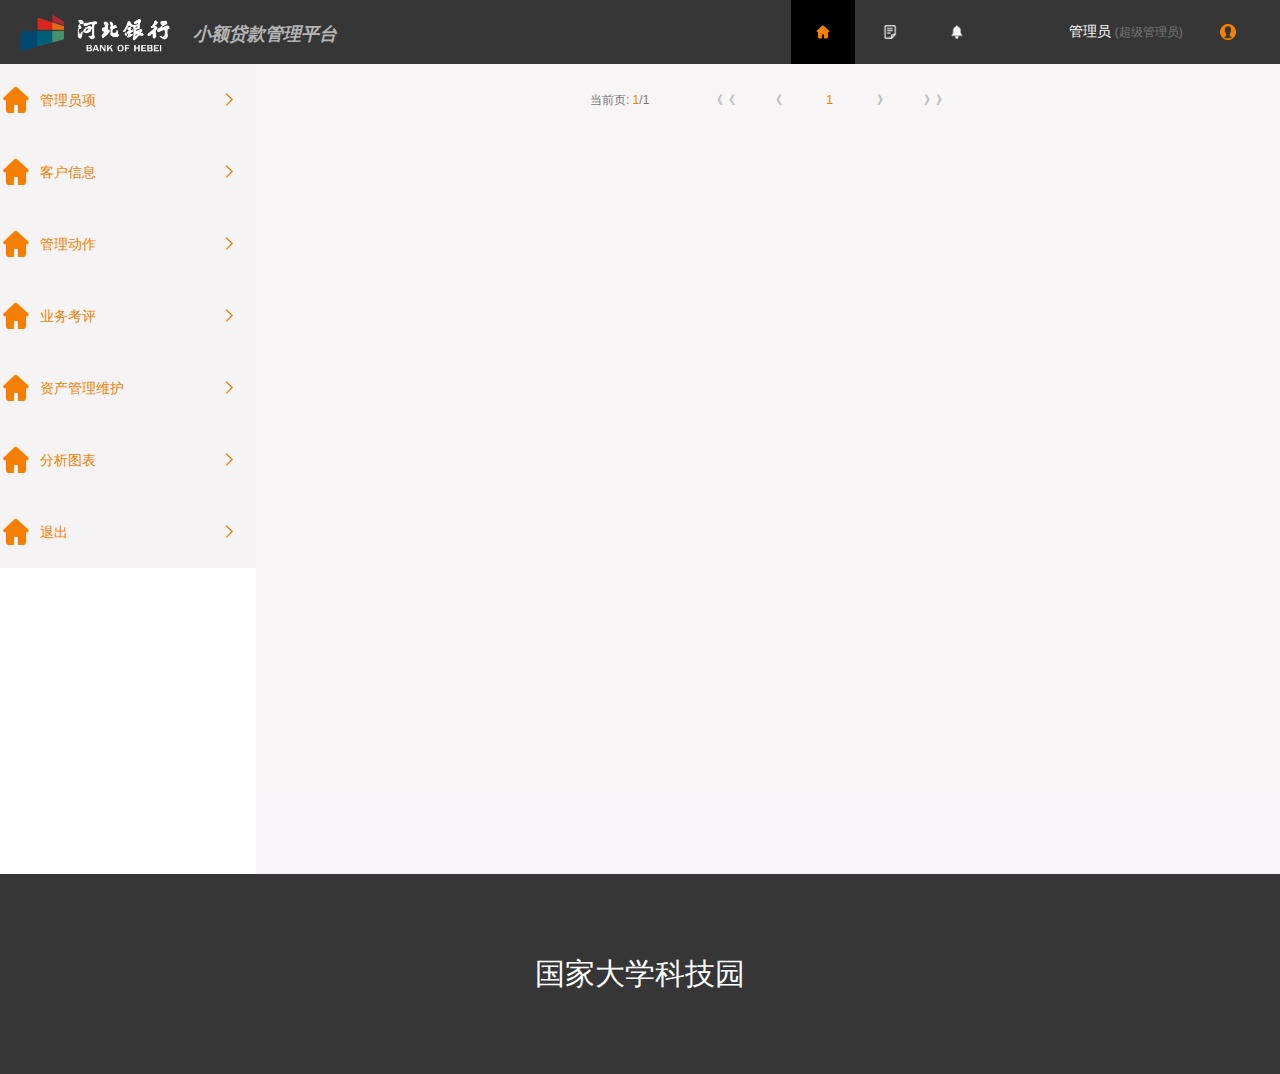
<file: index.html>
<!DOCTYPE html>
<html lang="en">

<head>
    <meta charset="UTF-8">
    <meta name="viewport" content="width=device-width, initial-scale=1.0">
    <meta http-equiv="X-UA-Compatible" content="ie=edge">
    <!-- shortcut icon 标题上的小图标 -->
    <!-- <link rel="shortcut icon" href="/favicon.ico" type="image/x-icon"> -->
    <title>小额贷款管理平台</title>
    <link rel="stylesheet" href="./css/reset.css">
    <link rel="stylesheet" href="./css/index.css">

</head>

<body>
    <!-- 页面结构 -->
    <!-- 页面头部区域 -->
    <div class="xe-header">
        <h1>
            <a href="javascript:void(0);">
                <img id="xe_logo" src="./sources/images/logo2.png" alt="小额贷款平台">
            </a>
        </h1>
        <h2>
            小额贷款管理平台
        </h2>
        <ul class="h-navs">
            <li class="selected">
                <a href="javascript:void(0);"></a>
            </li>
            <li>
                <a href="javascript:void(0);"></a>
            </li>
            <li>
                <a href="javascript:void(0);"></a>
            </li>
            <li>
                <a href="javascript:void(0);">
                    <span>管理员</span>
                    <span>(超级管理员)</span>
                </a>
            </li>
            <li>
                <a href="javascript:void(0);"></a>
            </li>
        </ul>
        <div style="clear: both;"></div>
    </div>

    <!-- 页面内容区域 -->
    <div class="xe-main">
        <div class="main-left">
            <ul id="main_navs">

            </ul>
        </div>
        <style>
            .show {
                width: 100%;
                height: 100%;
                display: none;
            }
            .show:nth-child(1){
                background: burlywood;
            }
            .show:nth-child(2){
                background: red;
            }
            .show:nth-child(3){
                background: blue;
            }
            .show:nth-child(4){
                background: yellow;
            }
            
        </style>
        <div class="main-right">
            <div id="show">
                <!-- <div class="show">1</div>
                <div class="show">2</div>
                <div class="show">3</div>
                <div class="show">4</div> -->
                <!-- <div class="show-header">

                </div> -->
                <!-- <div class="table-wrapper">
                    <div class="table">
                        <ul class="th">
                            <li>th1</li>
                            <li>th2</li>
                            <li>th3</li>
                            <li>th4</li>
                            <li>th5</li>
                            <li>th6</li>
                            <li>th7</li>
                            <li>th8</li>
                            <li>th9</li>
                            <li>th10</li>
                            <li>th11</li>
                            <li>th12</li>
                            <li>th13</li>
                            <li>th14</li>
                            <li>th15</li>
                            <li>th16</li>
                            <li>th17</li>
                            <li>th18</li>
                            <li>th19</li>
                            <li>th20</li>
                            <li>th21</li>
                            <li>th22</li>
                            <li>th23</li>
                            <li>th24</li>
                            <li>th25</li>
                            <li>th26</li>
                            <li>th27</li>
                            <li>th28</li>
                            <li>th29</li>
                            <li>th30</li>
                        </ul>
                        <div id="t_body">
                            <ul class="tr">
                                <li>tr1</li>
                                <li>tr2</li>
                                <li>tr3</li>
                                <li>tr4</li>
                                <li>tr5</li>
                                <li>tr6</li>
                                <li>tr7</li>
                                <li>tr8</li>
                                <li>tr9</li>
                                <li>tr10</li>
                                <li>tr11</li>
                                <li>tr12</li>
                                <li>tr13</li>
                                <li>tr14</li>
                                <li>tr15</li>
                                <li>tr16</li>
                                <li>tr17</li>
                                <li>tr18</li>
                                <li>tr19</li>
                                <li>tr20</li>
                                <li>tr21</li>
                                <li>tr22</li>
                                <li>tr23</li>
                                <li>tr24</li>
                                <li>tr25</li>
                                <li>tr26</li>
                                <li>tr27</li>
                                <li>tr28</li>
                                <li>tr29</li>
                                <li>tr30</li>
                            </ul>
                        </div>
                        
                      
                    </div>
                </div> -->

                <div class="pages">
                    <ul>
                        <li>
                            <a href="javascript:void(0)">
                                当前页: <span style="color: #f47f03;">1</span>/<span>1</span>
                            </a>
                        </li>
                        <li><a href="javascript:void(0)">《《</a></li>
                        <li><a href="javascript:void(0)">《</a></li>
                        <li class="sub-pages">
                            <ul>
                                <li><a href="javascript:void(0)" style="color: #f47f03;">1</a></li>
                            </ul>
                        </li>
                        <li><a href="javascript:void(0)">》</a></li>
                        <li><a href="javascript:void(0)">》》</a></li>
                    </ul>
                </div> 
                
            </div>
            <!-- <div id="data_show">
                <div class="row">
                    <div class="col"></div>
                    <div class="col"></div>
                </div>
                <div class="row">
                    <div class="col"></div>
                </div>
                <div class="row">
                    <div class="col"></div>
                </div>
            </div> -->
        </div>
    </div>
    <!-- 页脚 -->
    <div class="xe-footer">
        <p>国家大学科技园</p>
    </div>
    <!-- <input type="text" placeholder=""> -->

</body>
<script src="./js/echarts.js"></script>
<script src="./js/index.js"></script>
<script>
    window.onload = function () {
        createLeftNavs('main_navs');
        initTree('main_navs');
        // createPages('pages',2);
        // var el = getContentWrapper();
        // for(var i = 0; i< 21;i++){
        //     pages_total_data.push(i);
        // }

        // showPage(el,1);
        getCarsAndHourse();
    }
</script>

</html>
</file>
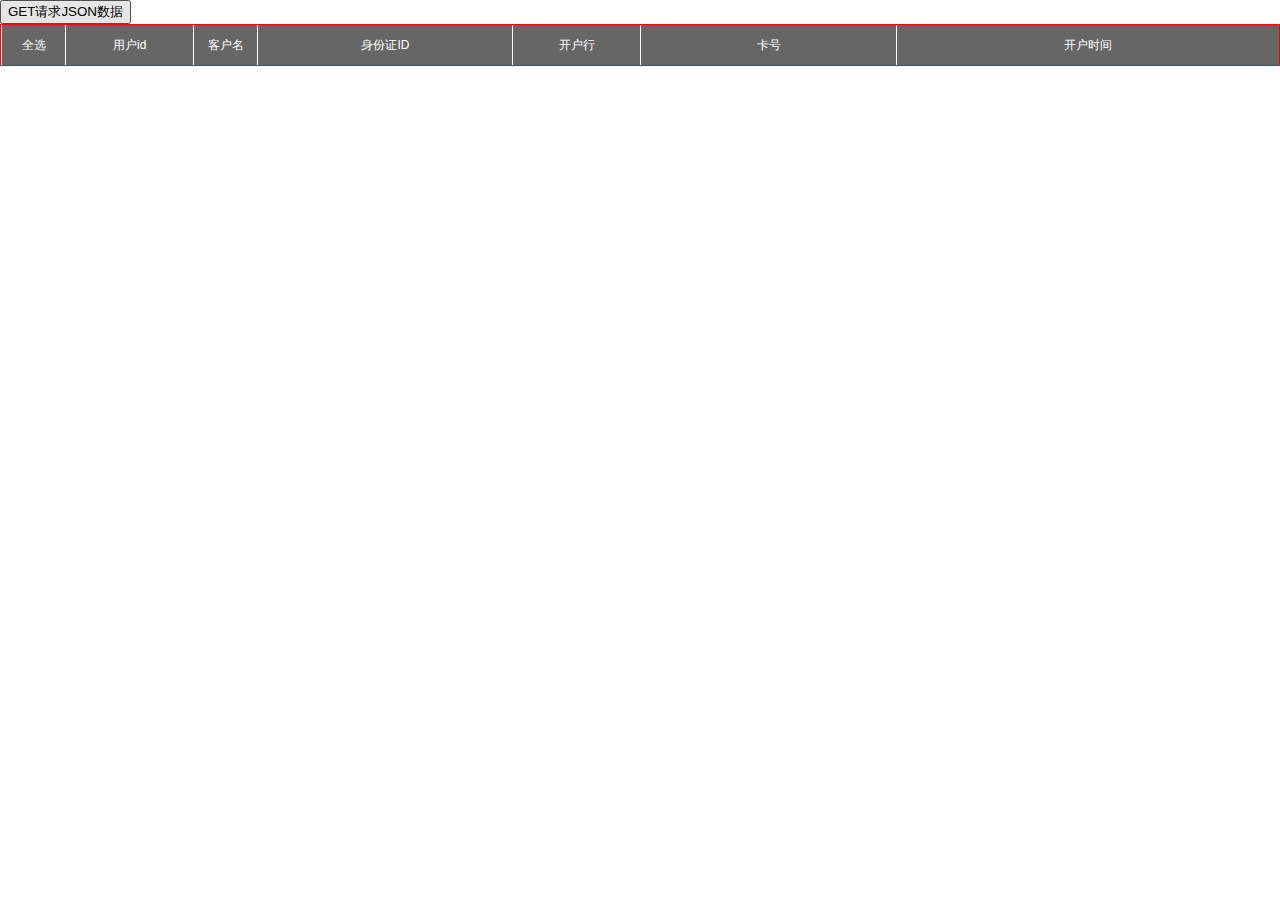
<file: getjsondata.html>
<!DOCTYPE html>
<html lang="en">
<head>
    <meta charset="UTF-8">
    <meta name="viewport" content="width=device-width, initial-scale=1.0">
    <meta http-equiv="X-UA-Compatible" content="ie=edge">
    <title>原生JS Ajax 获取JSON数据</title>
    <link rel="stylesheet" href="./css/reset.css">
    <style>

        #show {
            border: 1px solid red;
            height: 100%;
            min-width: 1024px;
            
        }

        #show > ul {
            width: 100%;
            overflow: hidden;
        }

        #show > ul > li {
            float: left;
            line-height: 40px;
            text-align: center;
            height: 40px;
            /* border: 1px solid yellow; */
            background: #fff;
        }

        #show > ul > li:nth-child(1),#show > ul > li:nth-child(3){
            width: 5%;
        }
        #show > ul > li:nth-child(2),#show > ul > li:nth-child(5){
            width: 10%;
        }
        #show > ul > li:nth-child(4),#show > ul > li:nth-child(6){
            width: 20%;
        }
        #show > ul > li:nth-child(7){
            width: 30%;
            
        }

        #show > ul > li > a{
            color: #fff;
            background: #666;
            display: inline-block;
            width: 100%;
            height: 100%;
            margin-left: 1px;
        }
        
        #content > ul {
            overflow: hidden;
        }
        #content > ul > li {
            float: left;
        }



    </style>
</head>
<body>
    <button>GET请求JSON数据</button>
    <div id="show"></div>
</body>
<script>

    function createList(id,tdata){
        var wrapper = document.getElementById(id);
        var t_head = document.createElement('ul');
        for(var i = 0; i < tdata.length; i++){
            var rol = document.createElement('li');
            var a_el = document.createElement('a');
            a_el.innerText = tdata[i];
            a_el.setAttribute('href','javascript:void(0);');
            rol.appendChild(a_el);
            t_head.appendChild(rol);
        }
        wrapper.appendChild(t_head);
        var content = document.createElement('div');

        content.setAttribute('id','content');
        wrapper.appendChild(content);

    }

    function addrow(id,data){
        console.log('before:',data);
        var row = document.createElement('ul');
        data.unshift('1111');
        console.log(data);
        for(var i = 0;i < data.length;i++){
            var col = document.createElement('li');
            var a_el = document.createElement('a');
            console.log(data[i]);
            a_el.innerText = data[i];
            a_el.setAttribute('href','javascript:void(0);');
            col.appendChild(a_el);
            row.appendChild(col);
        }
        document.getElementById(id).appendChild(row);
    }


    //1.1首先要获取数据 服务器数据
    // 1.2 使用 原生JS中的Ajax技术（无刷新技术)
    function initUI(){
        var btn = document.getElementsByTagName('button')[0];
        btn.onclick = function(){
            // 1.3 声明一个原生JS Ajax对象
            var xhr = null;
            if(window.XMLHttpRequest){//主流浏览器自带
                xhr = new XMLHttpRequest();
            }else{//ie 5 6
                xhr = new ActiveXObject('Microsoft.XMLHTTP');
            }
            //1.4配置请求
            var url = 'http://127.0.0.1:8885/getdata';
            xhr.open('GET',url,true);
            xhr.send();
            xhr.onreadystatechange = function () {
                if (4 == xhr.readyState){
                    if(200 == xhr.status){
                        // console.log(xhr.responseText);
                        //uname uid time openBank uidnumber zhanghao
                        var obj = JSON.parse(xhr.responseText);
                        // console.log(obj);
                        for(var i = 0; i < obj.length;i++){
                            var item = obj[i];
                            var dd = [];
                            dd.push(item['uid']);
                            dd.push(item['uname']);
                            dd.push(item['uidnumber']);
                            dd.push(item['openBank']);
                            dd.push(item['zhanghao']);
                            dd.push(item['time']);
                            console.log(dd);
                            addrow('content',dd);
                        }


                    }
                }
            }
        }

        //2 动态添加数据
        var dd = ['全选','用户id','客户名','身份证ID','开户行','卡号','开户时间'];
        
        createList('show',dd);
       

    }
    window.onload = initUI;
</script>
</html>
</file>
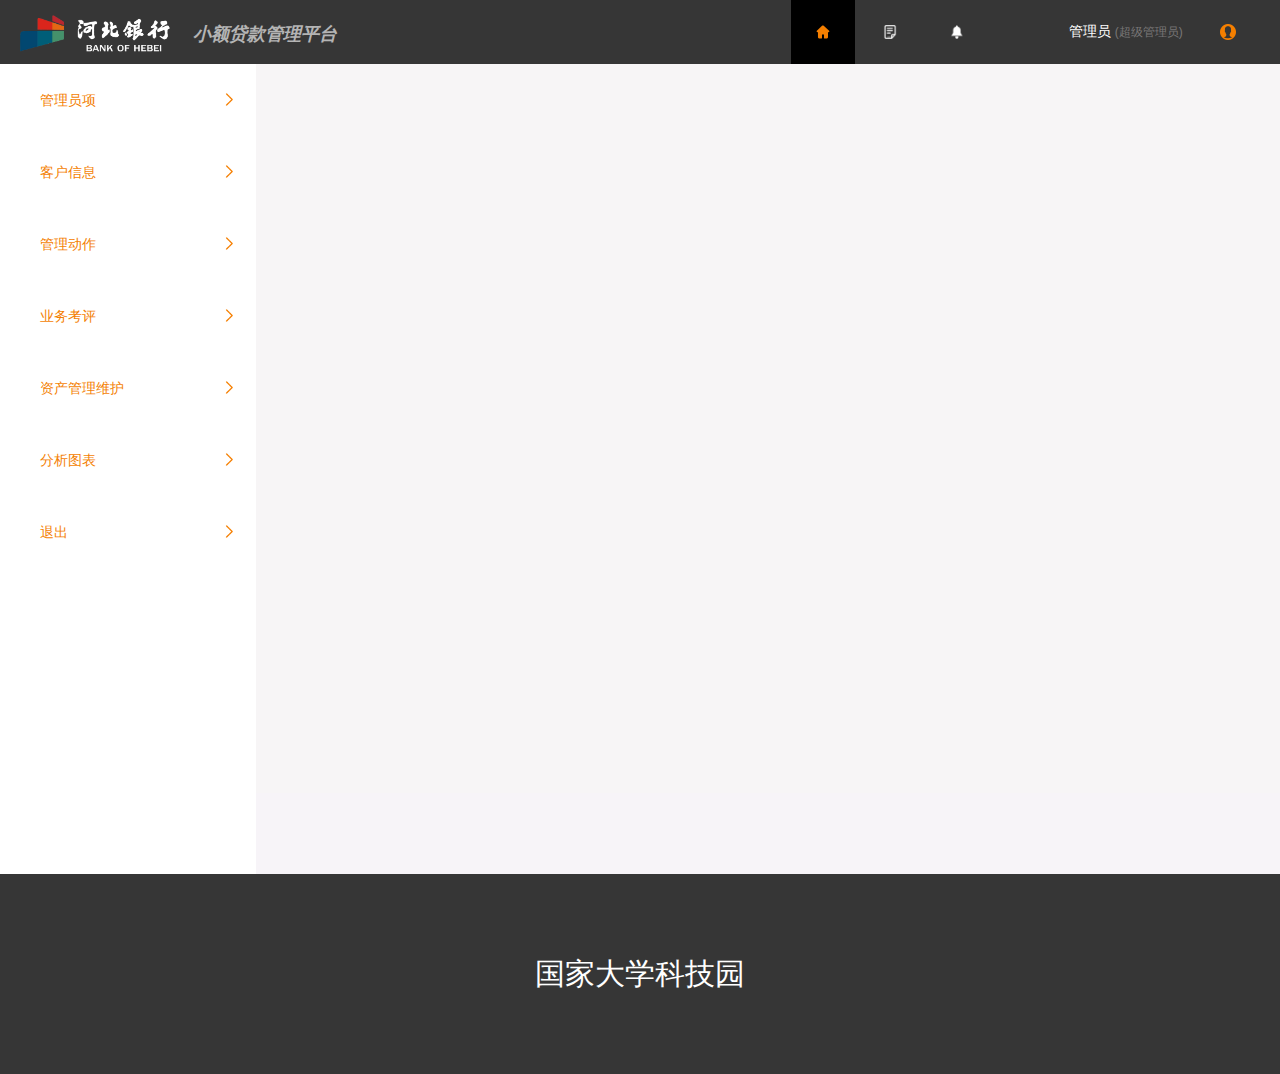
<file: index_old.html>
<!DOCTYPE html>
<html lang="en">

<head>
    <meta charset="UTF-8">
    <meta name="viewport" content="width=device-width, initial-scale=1.0">
    <meta http-equiv="X-UA-Compatible" content="ie=edge">
    <!-- shortcut icon 标题上的小图标 -->
    <!-- <link rel="shortcut icon" href="/favicon.ico" type="image/x-icon"> -->
    <title>小额贷款管理平台</title>
    <link rel="stylesheet" href="./css/reset.css">
    <link rel="stylesheet" href="./css/index.css">


</head>

<body>
    <!-- 页面结构 -->
    <!-- 页面头部区域 -->
    <div class="xe-header">
        <h1>
            <a href="javascript:void(0);">
                <img id="xe_logo" src="./sources/images/logo2.png" alt="小额贷款平台">
            </a>
        </h1>
        <h2>
            小额贷款管理平台
        </h2>
        <ul class="h-navs">
            <li class="selected">
                <a href="javascript:void(0);"></a>
            </li>
            <li>
                <a href="javascript:void(0);"></a>
            </li>
            <li>
                <a href="javascript:void(0);"></a>
            </li>
            <li>
                <a href="javascript:void(0);">
                    <span>管理员</span>
                    <span>(超级管理员)</span>
                </a>
            </li>
            <li>
                <a href="javascript:void(0);"></a>
            </li>
        </ul>
        <div style="clear: both;"></div>
    </div>

    <!-- 页面内容区域 -->
    <div class="xe-main">
        <div class="main-left">
            <ul id="main_navs">
                <li>
                    <b></b>
                    <a href="javascript:void(0);">管理员项</a>
                    <ul class="sub-item">
                        <li>
                            <a href="javascript:void(0)">11</a>
                        </li>
                        <li>
                            <a href="javascript:void(0)">12</a>
                        </li>
                        <li>
                            <a href="javascript:void(0)">13</a>
                        </li>
                        <li>
                            <a href="javascript:void(0)">14</a>
                        </li>
                        <li>
                            <a href="javascript:void(0)">15</a>
                        </li>
                        <li>
                            <a href="javascript:void(0)">16</a>
                        </li>
                        <li>
                            <a href="javascript:void(0)">17</a>
                        </li>
                        <li>
                            <a href="javascript:void(0)">18</a>
                        </li>
                        <li>
                            <a href="javascript:void(0)">19</a>
                        </li>
                        <li>
                            <a href="javascript:void(0)">110</a>
                        </li>
                        <li>
                            <a href="javascript:void(0)">111</a>
                        </li>
                    </ul>
                </li>
                <li>
                    <b></b>
                    <a href="javascript:void(0);">客户信息</a>
                    <ul class="sub-item">
                        <li>
                            <a href="javascript:void(0)">21</a>
                        </li>
                        <li>
                            <a href="javascript:void(0)">22</a>
                        </li>
                        <li>
                            <a href="javascript:void(0)">23</a>
                        </li>
                        <li>
                            <a href="javascript:void(0)">24</a>
                        </li>
                        <li>
                            <a href="javascript:void(0)">25</a>
                        </li>
                        <li>
                            <a href="javascript:void(0)">26</a>
                        </li>
                    </ul>
                </li>
                <li>
                    <b></b>
                    <a href="javascript:void(0);">管理动作</a>
                    <ul class="sub-item">
                        <li>
                            <a href="javascript:void(0)">41</a>
                        </li>
                        <li>
                            <a href="javascript:void(0)">42</a>
                        </li>
                        <li>
                            <a href="javascript:void(0)">43</a>
                        </li>
                        <li>
                            <a href="javascript:void(0)">44</a>
                        </li>
                        <li>
                            <a href="javascript:void(0)">45</a>
                        </li>
                        <li>
                            <a href="javascript:void(0)">46</a>
                        </li>
                    </ul>
                </li>
                <li>
                    <b></b>
                    <a href="javascript:void(0);">业务考评</a>
                    <ul class="sub-item">
                        <li>
                            <a href="javascript:void(0)">31</a>
                        </li>
                        <li>
                            <a href="javascript:void(0)">32</a>
                        </li>
                        <li>
                            <a href="javascript:void(0)">33</a>
                        </li>
                        <li>
                            <a href="javascript:void(0)">34</a>
                        </li>
                    </ul>
                </li>
                
                <li>
                    <b></b>
                    <a href="javascript:void(0);">资产管理维护</a>
                    <ul class="sub-item">
                        <li>
                            <a href="javascript:void(0)">51</a>
                        </li>
                        <li>
                            <a href="javascript:void(0)">52</a>
                        </li>
                        <li>
                            <a href="javascript:void(0)">53</a>
                        </li>
                        <li>
                            <a href="javascript:void(0)">54</a>
                        </li>
                        <li>
                            <a href="javascript:void(0)">55</a>
                        </li>
                    </ul>
                </li>
                <li>
                    <b></b>
                    <a href="javascript:void(0);">分析图表</a>
                    <ul class="sub-item">
                        <li>
                            <a href="javascript:void(0)">61</a>
                        </li>
                        <li>
                            <a href="javascript:void(0)">62</a>
                        </li>
                    </ul>
                </li>
                <li>
                    <b></b>
                    <a href="javascript:void(0);">退出</a>
                    <ul class="sub-item">
                        <li>
                            <a href="javascript:void(0)">71</a>
                        </li>
                        <li>
                            <a href="javascript:void(0)">72</a>
                        </li>
                        <li>
                            <a href="javascript:void(0)">73</a>
                        </li>
                    </ul>
                </li>
            </ul>
        </div>
        <div class="main-right">
            <div id="show">
                
            </div>
        </div>
    </div>
    <!-- 页脚 -->
    <div class="xe-footer">
        <p>国家大学科技园</p>
    </div>


</body>
<script>

    var data1 = ['管理员项','客户信息','管理动作','业务考评','资产管理维护','分析图表','退出'];
    var data2 = [['权限分配','部门设置','员工管理','押品设置','操作纪录', "客户性质", "货款产品", "收款方式", "合作银行", "全部银行", "渠道"],
    ['费用发放', '相关人员', '客户照片','数据导入', '贷款明细','还款明细'],
    ['客户签约', '签约审核', '风控验收', '货款到款', '货款发放', '客户调查'],
    ['业绩情况','市场开放','市场维护','费用支出'],
    ['资产管理','设备设置','设备保修','保修审核','已审核问题'],
    ['月日均变化图','贷款笔数变化图'],
    ['通知','个人资料','退出']];

    // array = [1,2,3];
    // array2 = [[11],[21],[31]];
    // array[0] = 1;
    // array[1][1] = 2;
    // [1,11,2,21,3,31]
    var datas = new Array();
    for(var i = 0;i<data1.length;i++){
        datas.push(data1[i]);
        // datas.push(data2[i]);
        var dd = data2[i];
        for(var j = 0; j < dd.length ;j++){
            
            datas.push(dd[j]);
        }
        // if(i == 0)break;
    }
    console.log(datas);


    function initTree(t) {
        var tree = document.getElementById(t);

        var lists = tree.getElementsByTagName('li');
        for (var i = 0; i < lists.length; i++) {
            var item = lists[i];//li
            (function (num) {
                var sub_ul = item.getElementsByTagName('ul');
                var a_el = item.getElementsByTagName('a');
                var b_el = item.getElementsByTagName('b');
                if (sub_ul.length != 0) {
                    sub_ul[0].style.display = 'none';
                    a_el[0].onclick = function () {
                        if (sub_ul[0].style.display == 'block') {
                            sub_ul[0].style.display = 'none';
                            b_el[0].style.backgroundImage = 'url("./sources/images/arrow-right.png")';
                        } else {
                            sub_ul[0].style.display = 'block';
                            b_el[0].style.backgroundImage = 'url("./sources/images/arrow-down.png")';
                        }
                    }
                } else {
                    
                    a_el[0].onclick = function () {
                        var li_el = this.parentNode.parentNode.getElementsByTagName('li');
                        for (var i = 0; i < li_el.length; i++) {
                            var sub_a = li_el[i].getElementsByTagName('a');
                            // sub_a[0].classList.remove('item-selected');
                            sub_a[0].style.borderLeft = '4px solid #f8f6f7';
                        }
                        // this.classList.add('item-selected');
                        this.style.borderLeft = '4px solid #f47f03';
                        console.log(datas[num]);
                        document.getElementById('show').innerText = datas[num];
                        
                    }
                }

            })(i);
        }

    }

    function createLeftNavs(id){
        var ul_el = document.getElementById(id);
        if (data1.length != 0){
            for(var i = 0;i < data1.length;i++){
                var li = document.createElement('li');
                var a = document.createElement('a');
                a.innerText = data1[i];
                li.appendChild(a);
                var sub_ul = document.createElement('ul');
                for(var j = 0;j<data2[i].length;j++){
                    var li = document.createElement('li');
                    var a = document.createElement('a');
                    a.innerText = data2[i][j];
                    li.appendChild(a);
                    sub_ul.appendChild(li);
                }
                li.appendChild(sub_ul);
                ul_el.appendChild(li);
            }
        }

    }


    window.onload = function () {
        initTree('main_navs');
    }
</script>

</html>
</file>
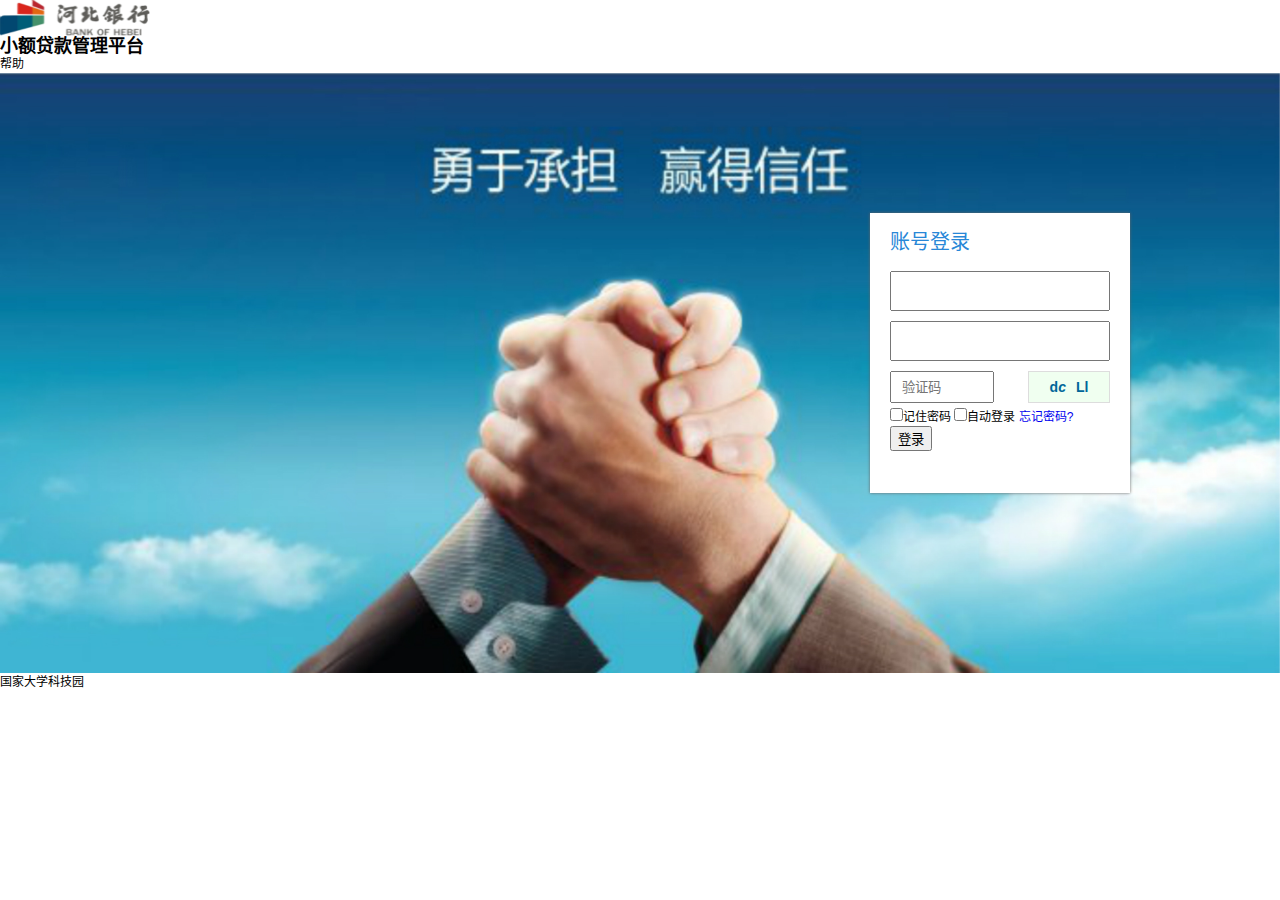
<file: login.html>
<!DOCTYPE html>
<html lang="zh-cn">
<head>
    <meta charset="UTF-8">
    <meta name="viewport" content="width=device-width, initial-scale=1.0">
    <meta http-equiv="X-UA-Compatible" content="ie=edge">
    <title>小额贷款管理平台登录</title>
    <link rel="stylesheet" href="./css/reset.css">
    <link rel="stylesheet" href="./css/login.css">
    <link rel="stylesheet" href="./css/verify.css">
</head>
<body>
    <!-- 1.1 搭建页面内容主结构 -->
    <!-- 1.2 页头 -->
    <div class="xe-header">
        <div class="xe-logo">
            <!-- <a href="javascript:void(0);">
                <img src="" alt="小额贷款平台">
                <span>
                    小额贷款管理平台
                </span>
            </a> -->
            <h1>
                <a href="javascript:void(0);">
                    <img src="./sources/images/logo_small.png" alt="小额贷款平台">
                </a>
            </h1>
            <h2>
                小额贷款管理平台
            </h2>
        </div>
        <div class="xe-help">
            <span>
                帮助
            </span>
        </div>
    </div>
    <!-- 1.3 页面主体内容 -->
    <div class="xe-main">
        <div class="main-box">
            <div class="login-box">
                <h3>账号登录</h3>
                <ul id="login_menu">
                    <li>
                        <input type="text" id="u_name">
                    </li>
                    <li>
                        <input type="password" id="u_password">
                    </li>
                    <li>
                        <!-- 验证码 -->
                        <div id="mpanel1"></div>
                    </li>
                    <li>
                        <input type="checkbox">记住密码
                        <input type="checkbox">自动登录
                        <a href="#">忘记密码?</a>
                    </li>
                </ul>
                <button id="login">登录</button>
            </div>
        </div>
    </div>
    <!-- 1.4 页面的页脚 -->
    <div class="xe-footer">
        <p>
            国家大学科技园
        </p>
    </div>
</body>
<script src="./js/jquery-3.3.1.min.js"></script>
<script src="./js/verify.js"></script>
<script>
    $(function () {
        $('#mpanel1').codeVerify({
            //验证证码type=1
            type: 1,
            // 指定验证码显示的框大小
            width: '80px',
            height: '30px',
            // 设置显示验证码的大小
            fontSize: '14px',
            // 设置显示验证码的长度
            codeLength: 4,
            // 设置按钮触发验证指定的button id
            btnId: 'login',
            // 验证准备阶段
            ready: function () {
            },
            // 验证成功返回事件
            success: function () {
                alert('验证匹配！');

            },
            // 验证失败返回事件
            error: function () {
                alert('验证码不匹配！');
            }
        });

        $('.varify-input-code').attr('placeholder','验证码');
        $('.varify-input-code').css('text-indent','10px');

    });
</script>
</html>
</file>
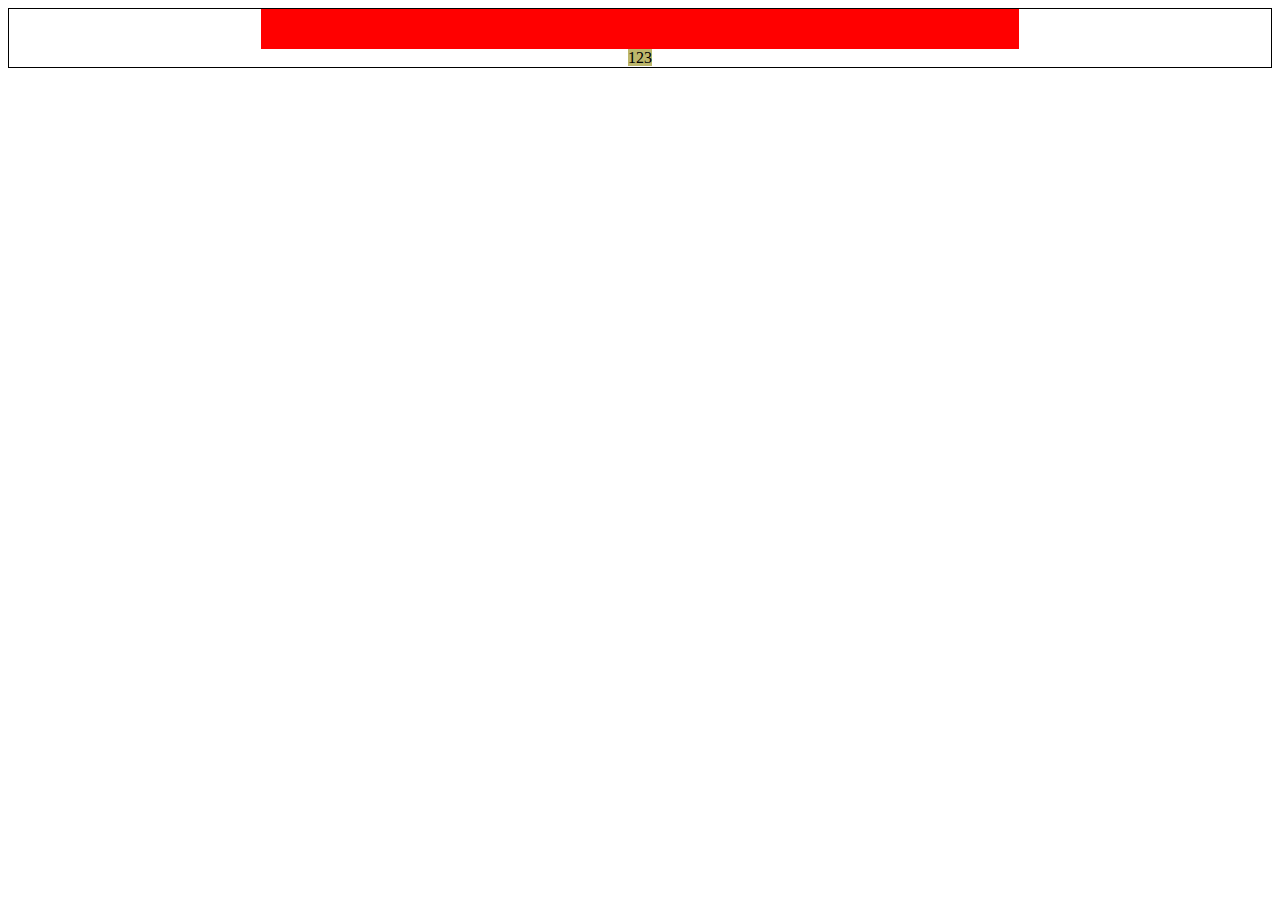
<file: margin.html>
<!DOCTYPE html>
<html lang="en">
<head>
    <meta charset="UTF-8">
    <meta name="viewport" content="width=device-width, initial-scale=1.0">
    <meta http-equiv="X-UA-Compatible" content="ie=edge">
    <title>Margin</title>
    <style>
        body {
            border: 1px solid black;
            text-align: center
        }
        #auto_1 {
            height: 40px;
            background: red;
            width: 60%;
            margin: 0 auto;
        }
        span {
            background: darkkhaki;
        }
    </style>
</head>
<body>
    <div id='auto_1'></div>
    <span>123</span>
</body>
</html>
</file>
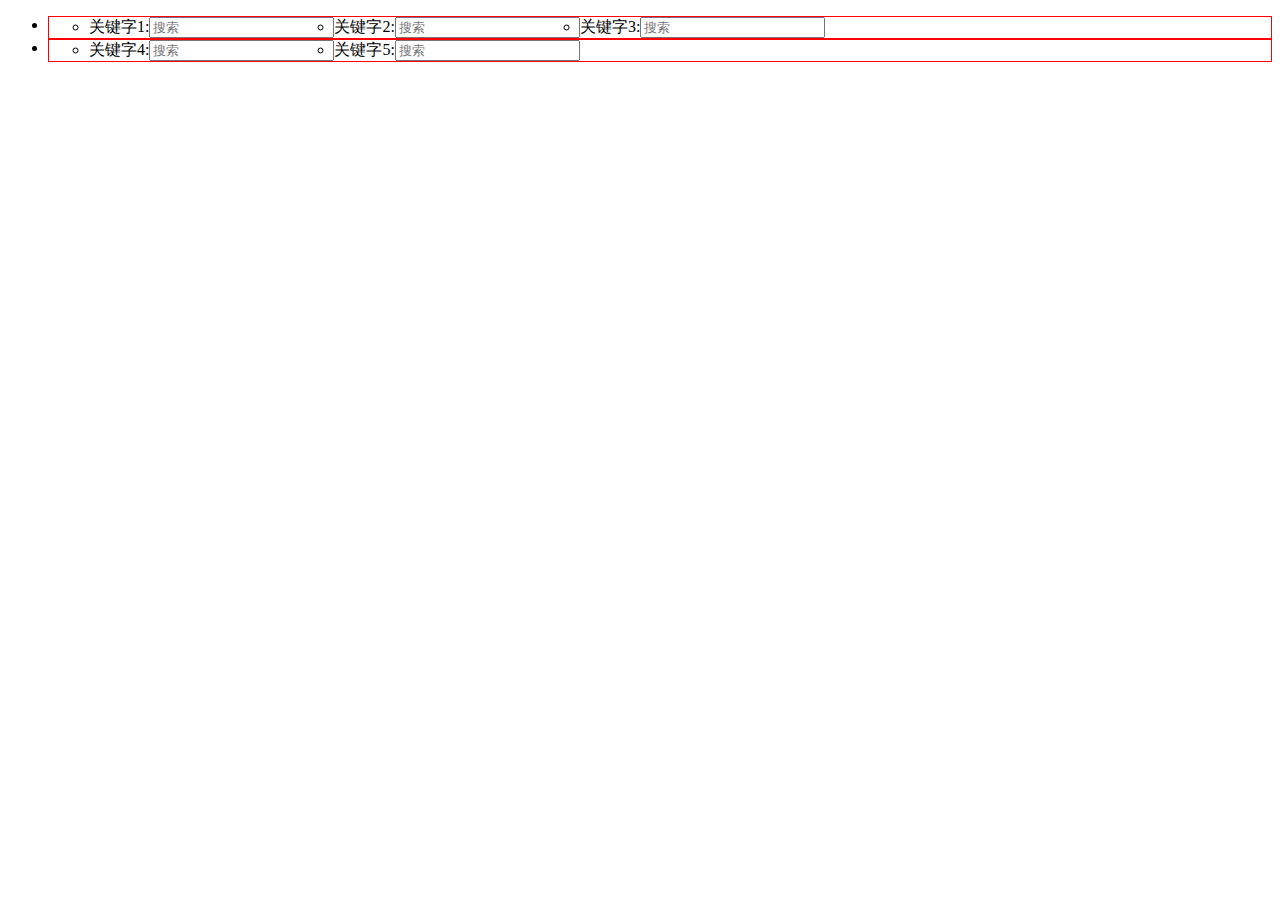
<file: tableauto.html>
<!DOCTYPE html>
<html lang="en">
<head>
    <meta charset="UTF-8">
    <meta name="viewport" content="width=device-width, initial-scale=1.0">
    <meta http-equiv="X-UA-Compatible" content="ie=edge">
    <title>动态生成标签</title>
    <style>
        
    </style>
</head>
<body>
    <div id="show">
        <div id="c0_header">

        </div>
        <div id="c0_body">

        </div>
    </div>
</body>
<script>

    function textLeft(text) {
        var lab = document.createElement('label');
        var txt = text + ':';
        lab.innerText = txt;
        //样式
        return lab;
    }
    // {'row11':{name:'关键字',value:'搜索'}}
    function searchInput(text) {
        var s_input = document.createElement('input');
        s_input.setAttribute('type','text');
        s_input.setAttribute('placeholder',text);
        return s_input;
    }

    function createlines(id,datas) {
        //创建外层
        var ul_wrapper = document.createElement('ul');
        var li_row = document.createElement('li');
        var ul_row = document.createElement('ul');
        for(var i = 0; i < 3; i++){
            var col = document.createElement('li');
            if(0 == i){
                var lab = textLeft(datas['row11']['name']);
                var input = searchInput(datas['row11']['val']);
                col.appendChild(lab);
                col.appendChild(input);
            }else if(1 == i){
                var sbtn = document.createElement('button');
                var abtn = document.createElement('button');
                sbtn.innerText = '搜索';
                abtn.innerText = '添加';
                col.appendChild(sbtn);
                col.appendChild(abtn); 
            }else{
                col.style.display = 'none';
            }
            ul_row.appendChild(col);
        }
        li_row.appendChild(ul_row);
        ul_wrapper.appendChild(li_row);
        
        document.getElementById(id).appendChild(ul_wrapper);

    }
    
    // var dd ={datas:
    //     [
    //         {row:{name:1,val1:2}},
    //         {row:{ name: 1, val1: 2}},
    //         { row: { name: 1, val1: 2 } },
    //         { row21: { name: 1, val1: 2 } }
    //     ]
    // };
    // dd['datas'][2]['row13']['val1']
    // i*j = 所有的单元格
    // [0,1,2,3,4,5,6,7]
    //  i j  i*n + j*m = 0
    //  i*3  +j = 0
    function createCols(id,data) {
        var cols = data['datas'].length;
        var rows = Math.ceil(cols/3);
        var ul_wrapper = document.createElement('ul');
        for(var i = 0 ;i < rows ; i++){
            (function(num){
                var li_row = document.createElement('li');
                var ul_row = document.createElement('ul');
                for(var j = 0;j < 3; j++){
                    var col = document.createElement('li');
                    col.style.float = 'left';
                    
                    if ((num*3+j) < cols){
                        var text = textLeft(data['datas'][num * 3 + j]['row']['name']);
                        var input = searchInput(data['datas'][num * 3 + j]['row']['val']);
                        col.appendChild(text);
                        col.appendChild(input);
                    }else{
                        col.style.display = 'none';
                    }
                    
                    ul_row.appendChild(col);
                }
                ul_row.style.overflow = 'hidden';
                ul_row.style.border = '1px solid red';
                li_row.appendChild(ul_row);
                ul_wrapper.appendChild(li_row);
            })(i);
        }
        document.getElementById(id).appendChild(ul_wrapper);



    }
    function createHeader(lines,id,datas) {
        switch (lines) {
            case 1:
                {
                    //创建 ul 
                    createlines(id,datas);
                    break;
                }
            case 0:
            default:
                {
                    createCols(id,datas);
                }
                break;
        }
    }
    function initEl() {
        // var dd = {row11:{name:'关键字',val:'搜索'}};
        // createHeader(1,'c0_header',dd);
        var dd = {
            datas:[
                {row:{name:'关键字1',val:'搜索'}},
                {row:{name:'关键字2',val:'搜索'}},
                {row:{name:'关键字3',val:'搜索'}},
                {row:{name:'关键字4',val:'搜索'}},
                {row:{name:'关键字5',val:'搜索'}}
            ]
        }
        // createCols('c0_header', dd);
        createHeader(0, 'c0_header', dd);
    }
    window.onload = initEl;
    console.log(7%3,3%3,4%3,6%3,9%3);//
    console.log(Math.ceil(7/3));
    console.log(Math.ceil(5/3));
</script>
</html>
</file>
<file: css/index.css>
@charset 'utf-8';

html,body{
    height: 100%;
}

/* 页面头部导航 start */
.xe-header {
    height: 64px;
    background: #363636;
    line-height: 64px;
    vertical-align: middle;
    padding: 0 20px;
    min-width: 1024px;
    overflow: hidden;
}

.xe-header h1,
.xe-header h2,.xe-header ul {
    display: inline-block;
}
.xe-header ul > li {
    display: inline-block;
    height: 64px;
    width: 64px;
    line-height: 64px;
    text-align: center;
}

.xe-header ul>li a{
    height: 32px;
    width: 32px;
    padding: 10px;
    
}

.h-navs li:nth-child(1) a {
    background: url('../sources/images/home.png') no-repeat center center ;
    background-size: 80%;
}

.h-navs li:nth-child(2) a {
    background: url('../sources/images/message.png') no-repeat center center;
    background-size: 70%;
}
.h-navs li:nth-child(3) a {
    background: url('../sources/images/call.png') no-repeat center center;
    background-size: 70%;
}

.h-navs li:nth-child(4){
    width: 200px;
    font-size: 14px;
    line-height: normal;
    color: #fff;
    /* padding-right: 0px; */
    text-align: right;
}

.h-navs li:nth-child(4) span:first-child{
    color: #fff;
}

.h-navs li:nth-child(4) span:last-child {
    color: #797677;
    font-size: 12px;
}

.h-navs li:last-child a {
    background: url('../sources/images/headerdefault.png') no-repeat center center;
    background-size: 80%;
}

.selected {
    background: #000;
}

.xe-header ul {
    float: right;
}



.xe-header h2 {
    font-style: italic;
    color: #b4b4b4;
    padding-left: 20px;
}

#xe_logo {
    width: 150px;
    vertical-align: middle;
}

/* 页面头部 end */
/* 页面内容start */
.xe-main {
    height: 90%;
    min-width: 1024px;
    position: relative;
    overflow: hidden;
}
/* 内容左 s*/
.main-left {
    position: absolute;
    top: 0;
    left: 0;
    width: 20%;
    height: 100%;
    overflow-x: hidden;
    overflow-y: scroll;
    background-color: #fff;
}

#main_navs>li {
    position: relative;
}

#main_navs>li>b{
    position: absolute;
    right: 10px;
    top: 36px;
    transform: translateY(-50%);
    display: inline-block;
    width: 32px;
    height: 32px;
    background: url('../sources/images/arrow-right.png')  no-repeat center;
    background-size: 60%;
}

#main_navs >li >a{
    display: inline-block;
    width: 100%;
    height: 72px;
    line-height: 72px;
    color: #f47f03;
    font-size: 14px;
    /* background: #f5f3f3; */
    /* background:#f5f3f3 url('../sources/images/home.png') no-repeat left center; */
    text-indent: 40px;
}



.sub-item > li >a {
    display: inline-block;
    width: 100%;
    height: 60px;
    line-height: 60px;
    color: #999;
    font-size: 14px;
    background:#f8f6f7 url('../sources/images/home.png') no-repeat left center;
    text-indent: 40px;
    border-left: 4px solid #f8f6f7;
    cursor: pointer;
}
.sub-item>li>a:hover {
    background: #b4b4b4;
}

.item-selected {
    border-left: 4px solid #f47f03;
    color: #f47f03;
}

/* 内容左 e*/
/* 内容右 s*/

.main-right {
    position: absolute;
    top: 0;
    left: 20%;
    width: 80%;
    height: 100%;
    min-height: 768px;
    background-color: #f7f4f8;
}

#show {
    width: 100%;
    height: 90%;
    /* 将 盒模型设置成 ie盒模型 */
    box-sizing: border-box;
    /* border: 1px solid red; */
    background: #f7f5f6;
}

.show_content {
    width: 100%;
    height: 90%;
    background: #f3f3f3;
}

.show-header {
    /* width: 100%; */
    /* height: 30%; */
    /* padding-left: 10px; */
    padding: 0 10px;
    background: #f7f5f6;
    margin-bottom: 10px;
}

.show-header-left {
    width: 60%;
    height: 80px;
    background: #fff;
    display: inline-block;
    box-sizing: border-box;
}

.show-header-title {
    display: inline-block;
    width: 150px;
    height: 30px;
    background: #f47f03;
    color: white;
    line-height: 30px;
    text-align: center;
    margin: 10px auto;
}



.show-header-left > div {
    width: 100%;
    height: 80px;
    font-size: 14px;
    vertical-align: middle;
    /* border: 1px solid red; */
    line-height: 80px;
    
}
.show-header-left>div:nth-child(1) > label {
    margin-left: 10px;
    color: #666666;
    vertical-align: middle;
    height: 40px;
}
.show-header-left > div:nth-child(1) >input{
    outline: none;
    width: 50%;
    height: 40px;
    border: 0px red solid;
    text-indent: 10px;
    margin-left: 20px;
    color: #b4b4b4;
    vertical-align: middle;
    background: #f7f5f6;
}

.show-header-right {
    width: 40%;
    height: 80px;
    background: #fff;
    display: inline-block;
    box-sizing: border-box;
    vertical-align: top;
    line-height: 80px;
}

.table-wrapper {
    height: 70%;
    background: #f7f4f8;
    box-sizing: border-box;
    margin: 0 10px;
}

.table {
    width: 100%;
    border: 1px solid lawngreen;
    overflow: hidden;
    overflow-x: scroll;

}

.th , .tr{
    border: 1px solid blueviolet;
    /* overflow: hidden; */
    white-space: nowrap;
}

.th > li , .tr > li {
    display: inline-block;
    width: 200px;
}
.h-type02 {
    width: 100%;
    background: #fff;
}
.h-type02 > li {
    display: inline-block;
    width: 33%;
    height: 40px;
    line-height: 40px;
     
}

/* 页码设置 s */
.pages {
    height: 10%;
    /* background: cornflowerblue; */
}

.pages > ul {
    width: 70%;
    height: 100%;
    /* background: orchid; */
    margin: 0 auto;
    text-align: center;
    
}


.pages > ul > li {
    display: inline-block;
    height: 100%;
    width: 40px;
    box-sizing: border-box;
    /* line-height: 40px; */
    /* border: 1px solid blue; */
    /* transform: translateY(-50%);
    position: absolute;
    top: 50%; */
    position: relative;
    margin-right: 10px;
    
}

.pages>ul>li>a{
    display: inline-block;
    height: 40px;
    line-height: 40px;
    width: 30px;
    /* border: 1px solid pink; */
    text-align: center;
    position: absolute;
    top: 50%;
    left: 50%;
    transform: translate(-50%,-50%);
    color: #797677;
}

.pages>ul>li:nth-child(1) {
    margin-right: 30px;
}
.pages>ul>li:nth-child(1),
.pages>ul>li:nth-child(1)>a {
    width: 100px;
}

.sub-pages {
    vertical-align: top;
    line-height: 40px;
    height: 40px;
}


.sub-pages > ul > li {
    display: inline-block;
    height: 40px;
    width: 40px;
    box-sizing: border-box;
    line-height: 40px;
    position: absolute;
    top: 50%;
    left: 50%;
    transform: translate(-50%, -50%);
}


/* 页面设置 e */




/* 内容右 e*/

/* 数据分析图示 s*/
#data_show {
    width: 100%;
    height: 100%;
    /* border: 1px solid red; */
    margin: 0 10px;
}

#data_show > .row {
    height: 35%;
    width: 100%;
    box-sizing: border-box;
    background: #fff;
    /* border: 1px solid black; */
    margin-bottom: 10px;
}

#data_show > .row:nth-child(1){
    height: 30%;
}

#data_show>.row:nth-child(2)>.col,
#data_show>.row:nth-child(3)>.col {
    width: 100%;
    height: 100%;
}




/* 数据分析图示 e*/


/* 页面内容end */

/* 页脚设置 s*/
.xe-footer {
    height: 200px;
    background: #363636;
    color: #fff;
    font-size: 30px;
    text-align: center;
    line-height: 200px;
}
/* 页脚设置end */
</file>
<file: css/login.css>
@charset 'utf-8';


/* 设置登录区域  begin*/
.xe-main {
    background: url('../sources/images/bgi.jpg') no-repeat; 
    height: 600px;
    background-size: 100% 600px;
    min-width: 960px;
}

.main-box {
    height: 560px;
    margin: 0 auto;
    padding-top: 140px;
    width: 960px;
    /* background: #fff; */
}

.login-box {
    background: #fff;
    height: 260px;
    box-shadow: #666 0 0 3px;
    margin-left: 710px;
    width: 240px;
    padding-left: 20px;
    padding-top: 20px;
}

.login-box > h3 {
    color: #2887d7;
    font-size: 20px;
    font-weight: normal;
    margin-bottom: 20px;
}

/* #login_menu > li {
    padding: 5px 0;
    height: 36px;
} */
/* #login_menu >li:nth-child(0) input{

} */

#u_name,#u_password {
    height: 20px;
    padding: 8px 0px;
    margin-bottom: 10px;
    width: 90%;
    font-size: 18px;
    color: #666;
    outline: none;
    text-indent: 30px;
}

.verify-code {
    float: right;
    margin-right: 20px;
}
.verify-input-area {
    width: 100px!important;
}
.varify-input-code {
    height: 28px !important;

}
.verify-change-area {
    display: none;
}


/* 设置登录区域 end */
</file>
<file: css/verify.css>
/*常规验证码*/
.verify-code {
	font-size: 20px;
	text-align: center;
	cursor: pointer;
	margin-bottom: 5px;
	border: 1px solid #ddd;
}

.cerify-code-panel {
	height:100%;
	overflow:hidden;
}

.verify-code-area {
	float:left;
}

.verify-input-area {
	float: left;
	width: 60%;
	padding-right: 10px;
	
}

.verify-change-area {
	line-height: 30px;
	float: left;
}

.varify-input-code {
	display:inline-block; 
	width: 100%;
	height: 25px;
}

.verify-change-code {
	color: #337AB7;
	cursor: pointer;
}

.verify-btn {
	width: 200px;
	height: 30px;
	background-color: #337AB7;
	color:#FFFFFF;
	border:none;
	margin-top: 10px;
}






/*滑动验证码*/
.verify-bar-area {
    position: relative;
    background: #FFFFFF;
   	text-align: center;
    -webkit-box-sizing: content-box;
    -moz-box-sizing: content-box;
    box-sizing: content-box;
   	border: 1px solid #ddd;
   	-webkit-border-radius: 4px;
}
 
.verify-bar-area .verify-move-block {
    position: absolute;
    top: 0px;
    left: 0;
    background: #fff;
    cursor: pointer;
    -webkit-box-sizing: content-box;
    -moz-box-sizing: content-box;
    box-sizing: content-box;
    box-shadow: 0 0 2px #888888;
    -webkit-border-radius: 1px;
}

.verify-bar-area .verify-move-block:hover {
    background-color: #337ab7;
    color: #FFFFFF;
}

.verify-bar-area .verify-left-bar {
    position: absolute;
    top: -1px;
    left: -1px;
   	background: #f0fff0;
    cursor: pointer;
    -webkit-box-sizing: content-box;
    -moz-box-sizing: content-box;
    box-sizing: content-box;
    border: 1px solid #ddd;
}

.verify-img-panel {
	margin:0;
	-webkit-box-sizing: content-box;
    -moz-box-sizing: content-box;
    box-sizing: content-box;
	border: 1px solid #ddd;
	border-radius: 3px;
	position: relative;
}

.verify-img-panel .verify-refresh {
	width: 25px;
	height: 25px;
	text-align:center;
	padding: 5px;
	cursor: pointer;
	position: absolute;
	top: 0;
	right: 0;
	z-index: 2;
}

.verify-img-panel .icon-refresh {
	font-size: 20px;
	color: #fff;
}

.verify-img-panel .verify-gap {
	background-color: #fff;
	position: relative;
	z-index: 2;
	border:1px solid #fff;
}

.verify-bar-area .verify-move-block .verify-sub-block {
	position: absolute;
    text-align: center;
	z-index: 3;
	border: 1px solid #fff;
}

.verify-bar-area .verify-move-block .verify-icon {
	font-size: 18px;
}

.verify-bar-area .verify-msg {
	z-index : 3;
}

/*字体图标的css*/
@font-face {font-family: "iconfont";
  src: url('../fonts/iconfont.eot?t=1508229193188'); /* IE9*/
  src: url('../fonts/iconfont.eot?t=1508229193188#iefix') format('embedded-opentype'), /* IE6-IE8 */
  url('[data-uri]') format('woff'),
  url('../fonts/iconfont.ttf?t=1508229193188') format('truetype'), /* chrome, firefox, opera, Safari, Android, iOS 4.2+*/
  url('../fonts/iconfont.svg?t=1508229193188#iconfont') format('svg'); /* iOS 4.1- */
}

.iconfont {
  font-family:"iconfont" !important;
  font-size:16px;
  font-style:normal;
  -webkit-font-smoothing: antialiased;
  -moz-osx-font-smoothing: grayscale;
}

.icon-check:before { content: "\e645"; }

.icon-close:before { content: "\e646"; }

.icon-right:before { content: "\e6a3"; }

.icon-refresh:before { content: "\e6a4"; }
</file>
